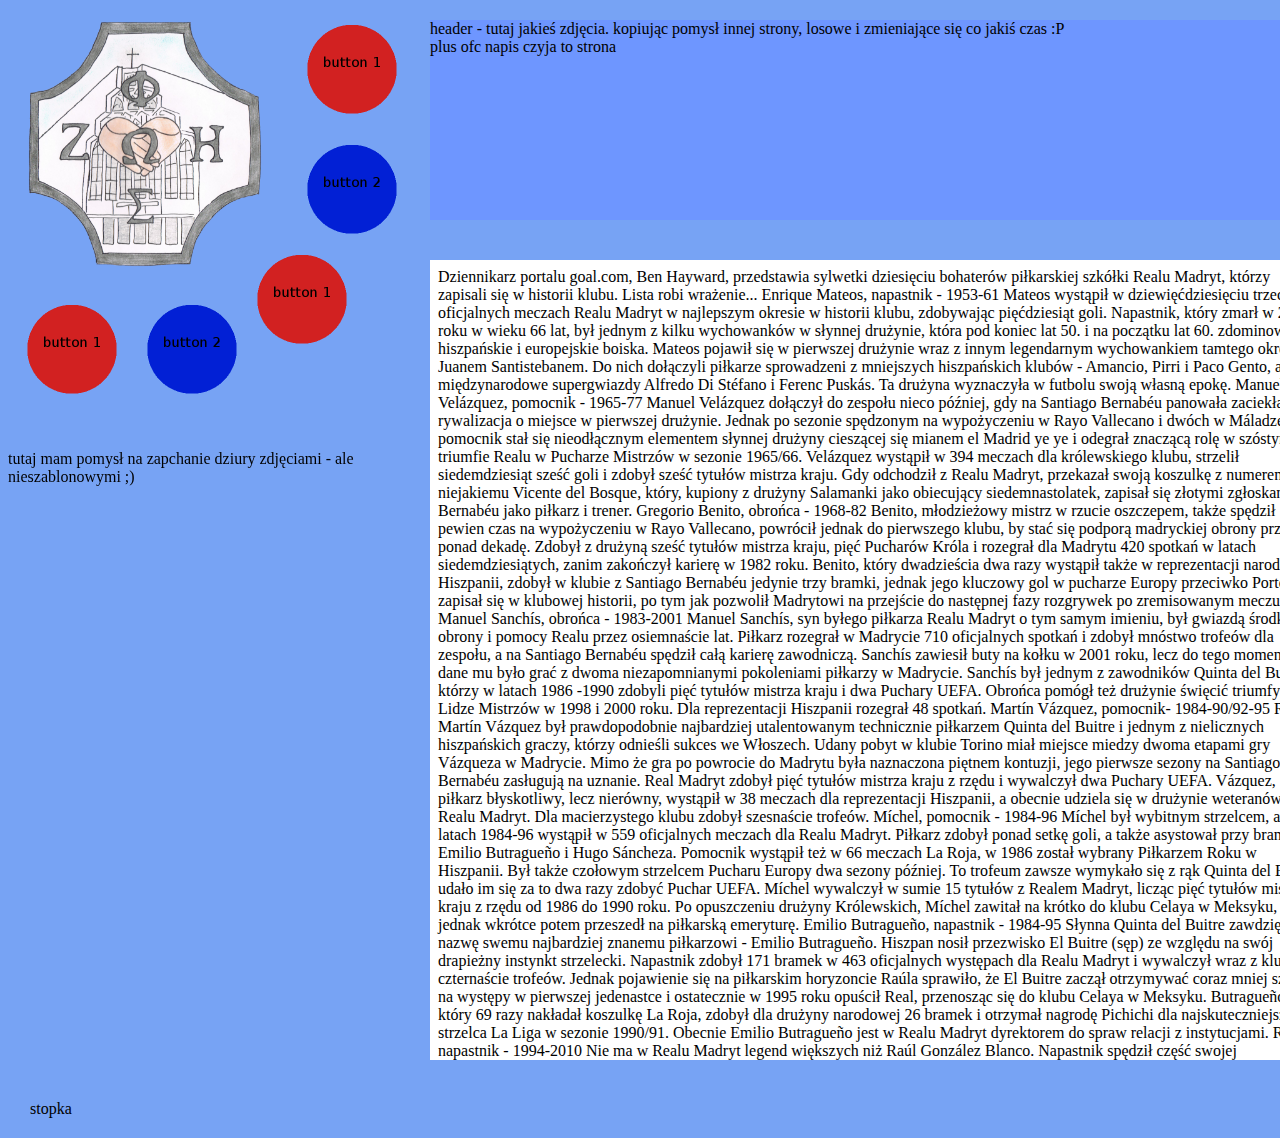
<file: doGithuba/src/main/index.html>
<!DOCTYPE HTML PUBLIC "-//W3C//DTD HTML 4.01 Transitional//EN"
"http://www.w3.org/TR/html4/loose.dtd">
<html xmlns="http://www.w3.org/1999/xhtml">
	
    <head>
    	
        <meta http-equiv="Content-Type" content="text/html; charset=utf-8" />
        <link rel="Stylesheet" type="text/css" href="style.css" />
        <!--		<script src="skrypty.js"></script>			-->
        <script src="jquery.js"></script>
		<!--<script>!window.jQuery && document.write('<script src="jquery.js"><\/script>')</script>-->
       
        <title>Oaza u św. Brata Alberta</title>
        
    </head>
		<!-- poniżej nakodzone zwiekszanie sie obrazkow po najechaniu		-->
		<script type="text/javascript">
			$(document).ready(function() {
				$('.menu')
				    .mouseover(function() {
				    	var wys = this.top;
				    	var szer = this.left;
				    	
				        $(this).stop().animate({
					        	height: 150,
					        	width: 150,
					        	/*top: "-=25",
					        	left: "-=25"*/
				        	}, 300);
				    })
				    .mouseout(function() {
				        $(this).stop().animate({
				        		width:100, 
				        		height:100,
					        	/*top: "+=25",
					        	left: "+=25"*/
			        		}, 300);
				    });
				
				
				
				
			})
		</script>
    
    <body>
    	
    	<header>
    		header - tutaj jakieś zdjęcia. kopiując pomysł innej strony, losowe i zmieniające się co jakiś czas :P <br>
    		plus ofc napis czyja to strona
    		
    	</header>

        <section>
        	
        	<!--
        		bez sensu zrobiłem, tutaj przecież będzie to z cmsa, nie trzeba podstrony
        	-->
        	<iframe src="glowna.html" style="border: 0px" width="900" height="800">        	</iframe>
        	
        <!--	-->
        </section>
    	
    	<nav>
	        <img src="grafiki/logo.png" width="250" height="250" style="position: fixed; top: 20px; left: 20px;">
	        
	        <img class="menu" src="grafiki/button2.png" style="position: fixed; top: 140px; left: 300px;">
	        <img class="menu" src="grafiki/button1.png" style="position: fixed; top: 20px; left: 300px;">
	        <img class="menu" src="grafiki/button1.png" style="position: fixed; top: 250px; left: 250px;">
	        <img class="menu" src="grafiki/button2.png" style="position: fixed; top: 300px; left: 140px;">
	        <img class="menu" src="grafiki/button1.png" style="position: fixed; top: 300px; left: 20px;">

			<div style="position: fixed; top: 450px; width: 380px">
	        	tutaj mam pomysł na zapchanie dziury zdjęciami - ale nieszablonowymi ;)
	        </div>
        </nav>

        
        <footer>
        	stopka
        	
        </footer>
        
    </body>
    
    
</html>
</file>
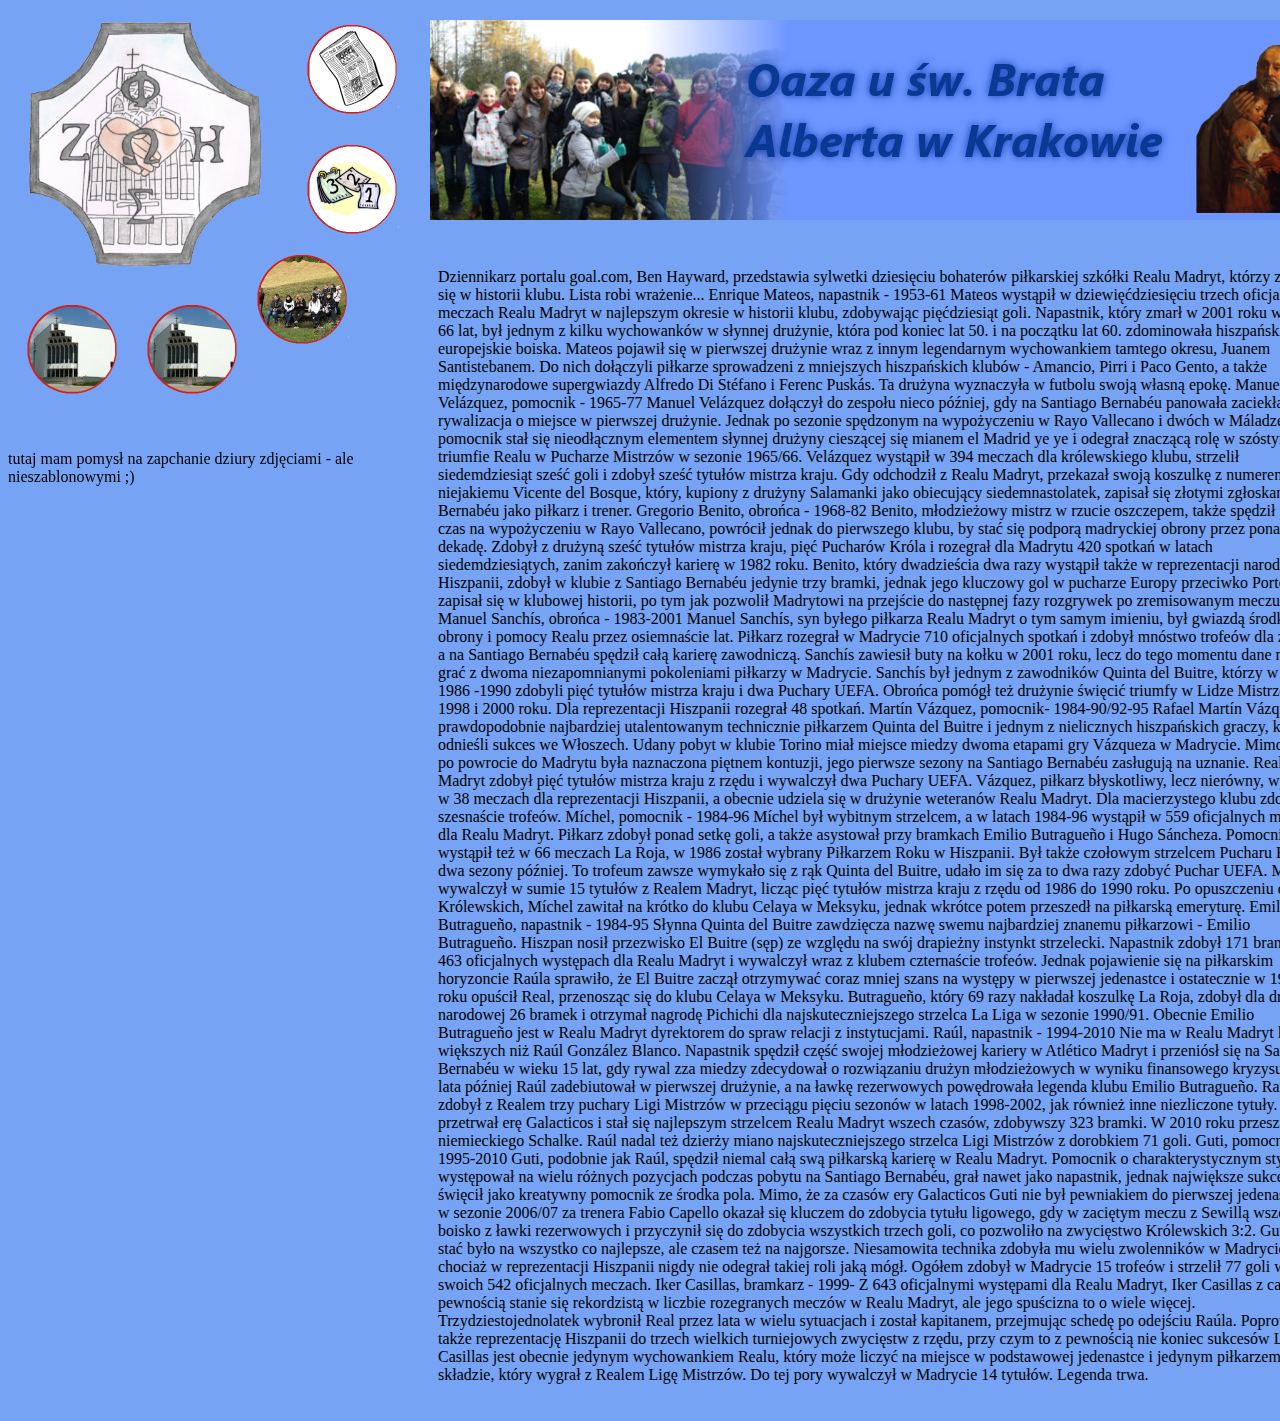
<file: doGithuba/src/src/htmle/index.html>
<!DOCTYPE HTML PUBLIC "-//W3C//DTD HTML 4.01 Transitional//EN"
"http://www.w3.org/TR/html4/loose.dtd">
<html xmlns="http://www.w3.org/1999/xhtml">
	
    <head>
    	
        <meta http-equiv="Content-Type" content="text/html; charset=utf-8" />
        <link rel="Stylesheet" type="text/css" href="style.css" />
        <!--		<script src="skrypty.js"></script>			-->
        <script src="jquery.js"></script>
		<!--<script>!window.jQuery && document.write('<script src="jquery.js"><\/script>')</script>-->
       
        <title>Oaza u św. Brata Alberta</title>
        
    </head>
    
		<!-- poniżej nakodzone zwiekszanie sie obrazkow po najechaniu i nakodzone zwiekszanie iframe przy dluzszym dokumencie		-->
		<script type="text/javascript">
			$(document).ready(function() {
				$('.menu')
				    .mouseover(function() {
				    	var wys = this.top;
				    	var szer = this.left;
				    	
				        $(this).stop().animate({
					        	height: 150,
					        	width: 150,
					        	/*top: "-=25",
					        	left: "-=25"*/
				        	}, 300);
				    })
				    .mouseout(function() {
				        $(this).stop().animate({
				        		width:100, 
				        		height:100,
					        	/*top: "+=25",
					        	left: "+=25"*/
			        		}, 300);
				    });
				
				
				
				
			})
			
			var bylo = false;
			function autoResize(id){
			    var newheight;
			    var newwidth;
			    
			    /*document.contentWindow.document.body.scrollHeight = 300;*/
				
			    if(document.getElementById){
			        newheight=document.getElementById(id).contentWindow.document .body.scrollHeight;
			        /*newwidth=document.getElementById(id).contentWindow.document .body.scrollWidth;*/
			    }
				
				if(!bylo){
				document.getElementById(id).height= (newheight+ 30) + "px";
				bylo = true;
			    }
			    else
			    document.getElementById(id).height= (newheight) + "px";

			}
			
		</script>
    
    <body>
    	
    	<header>
    		
    		<script type="text/javascript">
				// <![CDATA[
				Array.prototype.random = function(limit)
				{
					if (typeof limit == 'undefined' || limit < 0) limit = 1;
					else if (!limit) limit = this.length;
					for (var i = 0, source = this, target = new Array(), n = source.length; i < limit && n > 0; i++)
					{
						do { var index = Math.random(); } while (index == 1);
						index = Math.floor(index * n);
						target.push(source[index]);
						source[index] = source[--n];
					}
					return target;
				}
				
				document.write(new Array(
				// Tu wpisz kolejne elementy:
				
				'<img src="zdjecia/nagl1.png">',
				'<img src="zdjecia/nagl2.png">',
				'<img src="zdjecia/nagl3.png">',
				'<img src="zdjecia/nagl4.png">',
				'<img src="zdjecia/nagl5.png">',
				'<img src="zdjecia/nagl6.png">',
				'<img src="zdjecia/nagl7.png">'
				
				).random().join(''));
				// ]]>
		</script>

    		<!--
    		header - tutaj jakieś zdjęcia. kopiując pomysł innej strony, losowe i zmieniające się co jakiś czas :P <br>
    		plus ofc napis czyja to strona
    		-->
    	</header>

        <section>
        	
        	<!--
        		bez sensu zrobiłem, tutaj przecież będzie to z cmsa, nie trzeba podstrony
        	-->
        	<iframe name="okno" src="glowna.html" id="iframe1" style="border: 0px; margin-bottom: 15px" width="910" height="10" onLoad="autoResize('iframe1');"></iframe>
        	
        <!--	-->
        </section>
    	
    	<nav>
	        <a href="glowna.html" target="okno"><img src="grafiki/logo2.png" width="250" height="250" style="position: fixed; top: 20px; left: 20px;"></a>
	        <!-- Pierwsze dwa guziki zamienione miejscami ze wzgledu na nachozdenie - 
	        	ten wyzej mial byc na wierzchu, wiec musial byc podany pozniej -->
	        <a href="http://127.0.0.1:8000/terminarz/" target="okno"><img class="menu" src="grafiki/button2.png" style="position: fixed; top: 140px; left: 300px;" alt="Terminarz"></a>
	        <a href="http://127.0.0.1:8000/newsy/" target="okno"><img class="menu" src="grafiki/button4.png" style="position: fixed; top: 20px; left: 300px;"alt="Aktualności"></a>
	        <a href="galeria.html" target="okno"><img class="menu" src="grafiki/button3.png" style="position: fixed; top: 250px; left: 250px;" alt="Galeria"></a>
	        <a href="my.html" target="okno"><img class="menu" src="grafiki/button1.png" style="position: fixed; top: 300px; left: 140px;" alt="O nas"></a>
	        <a href="costam.html" target="okno"><img class="menu" src="grafiki/button1.png" style="position: fixed; top: 300px; left: 20px;" alt="Jeszcze nie wiadomo co"></a>

			<div style="position: fixed; top: 450px; width: 380px">
	        	tutaj mam pomysł na zapchanie dziury zdjęciami - ale nieszablonowymi ;)
	        </div>
        </nav>

        
    </body>
    
    
</html>
</file>
<file: doGithuba/src/main/style.css>
body
{
	background-color: rgb(119, 163, 244);
	
	
	
}

.menu
{
	width: 100px;
	height: 100px;
}

nav
{
	width: 380px;
}

header
{
	position: absolute;
	top: 20px;
	left: 430px;
	background-color: rgb(110,150,255);
	width: 900px;
	height: 200px
	
}

section
{
	position: absolute;
	top: 260px;
	left: 430px;
	/*width: 800px;
	height: 300px;*/
	
	
}

footer
{
	position: absolute;
	top: 1100px;
	left: 30px;
	padding-bottom: 20px;
}
</file>
<file: doGithuba/src/src/htmle/style.css>
body
{
	background-color: rgb(119, 163, 244);
	
	scrollbar-3dlight-color:silver;
	scrollbar-arrow-color:black;
	scrollbar-base-color:rgb(119, 163, 244); 
	scrollbar-dark-shadow-color:black; 
	scrollbar-face-color:white; 
	scrollbar-highlight-color:red;
	scrollbar-shadow-color:silver
	

}

img
{
	border-width: 0px;	
	display: inline;
	
}

.menu
{
	width: 100px;
	height: 100px;
}

nav
{
	width: 380px;
}

header
{

	/*background: url(zdjecia/P6230637.JPG) no-repeat left;/*url(grafiki/naglowek.png);*/	
	position: absolute;
	top: 20px;
	left: 430px;
	background-color: rgb(110,150,255);
	width: 900px;
	height: 200px
	
}

section
{
	position: absolute;
	top: 260px;
	left: 430px;
	/*width: 800px;
	height: 300px;*/
	
	
}

footer
{
	position: fixed;
	top: 600px;
	left: 15px;
	padding-bottom: 20px;
	font-size: smaller;
	color: rgb(10,10,255);
}
</file>
